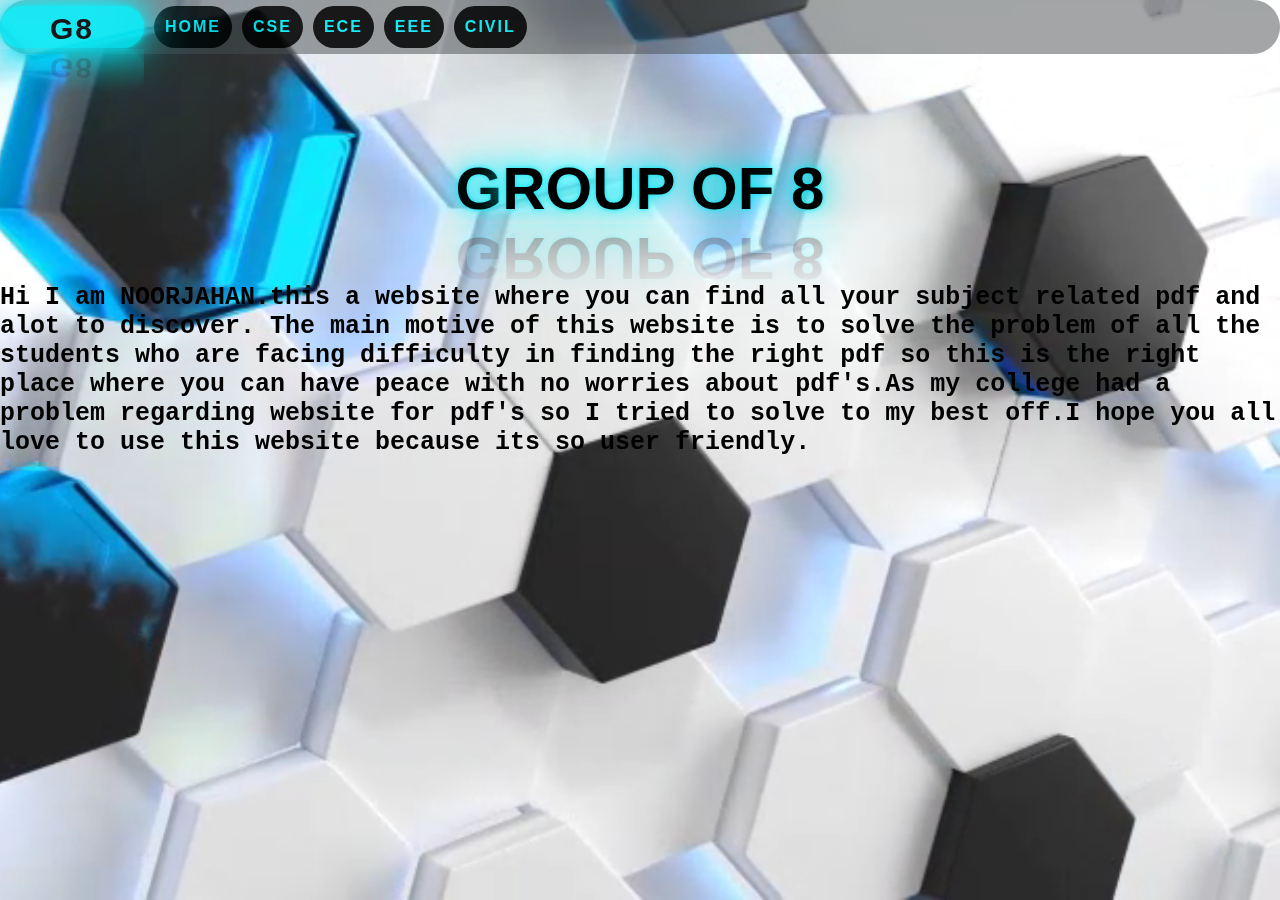
<file: index.html>
<!DOCTYPE html>
<html lang="en">

<head>
    <meta charset="UTF-8">
    <meta http-equiv="X-UA-Compatible" content="IE=edge">
    <meta name="viewport" content="width=device-width, initial-scale=1.0">
    <link rel="stylesheet" herf="https://cdnjs.cloudflare.com/ajax/libs/meyer~reset/2.0/reset.min.css">
    <link rel="stylesheet" href="styling.css">
    <title>CEAIVE COMERADE</title>
</head>

<body>
    <video autoplay muted loop id="myvideo">
        <source src="v1.mp4" type="video/mp4">
        Your browser does not support HTML5 video.
    </video>
    <div class="nav">

        <ul id="list">
            <li class="g8"><a href="index.html" target="_self">G8</a></li>
            <li class="items"><a href="index.html" target="_self">HOME</a></li>
            <li class="items"><a href="CSE-SUB.html" target="_self">CSE</a></li>
            <li class="items"><a href="ECE-SUB.html" target="_self">ECE</a></li>
            <li class="items"><a href="EEE.html" target="_self">EEE</a></li>
            <li class="items"><a href="CIVIL.html" target="_self">CIVIL</a></li>
        </ul>

    </div>

    <div class="h">
        <span>G</span>ROUP OF <span>8</span>
    </div>
    <div>
        <p>Hi I am NOORJAHAN.this a website where you can find
            all your subject related pdf and alot to discover.
            The main motive of this website is to solve the problem of
            all the students who are facing difficulty in finding the
            right pdf so this is the right place where you can have peace
            with no worries about pdf's.As my college had a problem regarding
            website for pdf's so I tried to solve to my best off.I hope
            you all love to use this website because its so user friendly.

        </p>
    </div>
</body>

</html>
</file>
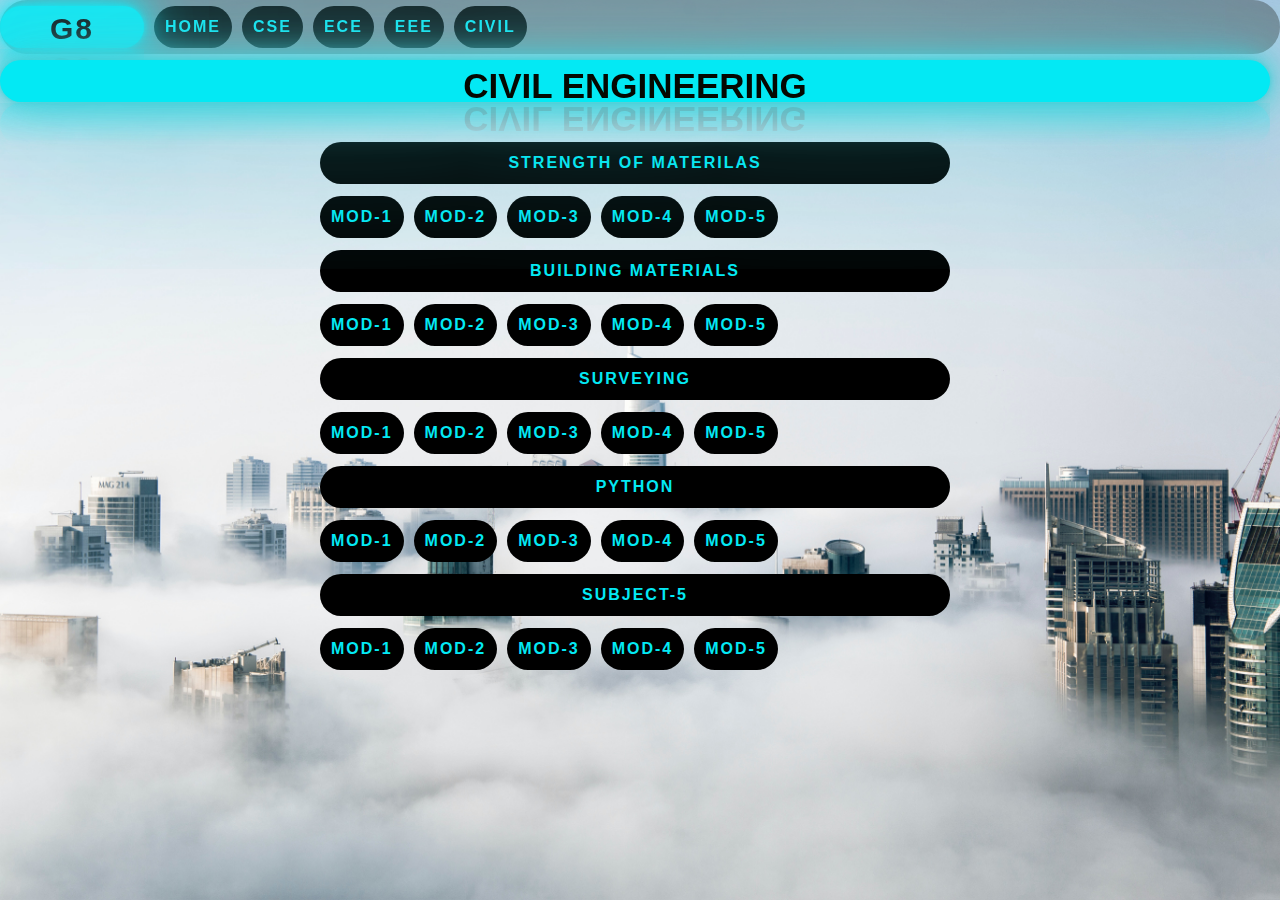
<file: CIVIL.html>
<!DOCTYPE html>
<html lang="en">

<head>
    <meta charset="UTF-8">
    <meta http-equiv="X-UA-Compatible" content="IE=edge">
    <meta name="viewport" content="width=device-width, initial-scale=1.0">
    <link rel="stylesheet" herf="https://cdnjs.cloudflare.com/ajax/libs/meyer~reset/2.0/reset.min.css">
    <link rel="stylesheet" href="styling.css">
    <title>CEAIVE COMERADE</title>
</head>

<body>
    
    <div class="nav">
        
        <ul id="list">
            <li class="g8"><a href="index.html" target="_self">G8</a></li>
            <li class="items"><a href="index.html" target="_self">HOME</a></li>
            <li class="items"><a href="CSE-SUB.html" target="_self">CSE</a></li>
            <li class="items"><a href="ECE-SUB.html" target="_self">ECE</a></li>
            <li class="items"><a href="EEE.html" target="_self">EEE</a></li>
            <li class="items"><a href="CIVIL.html" target="_self">CIVIL</a></li>
        </ul>

    </div>
    <h2 class="head">CIVIL ENGINEERING</h2>
    <ul class="subject">
        <li class="items"><a href="CIVIL.html" target="_self">Strength of materilas</a></li>
        <ul class="module">
            <li class="items"><a href="https://drive.google.com/file/d/1IL-v5xuIdiC1CeOwL30yQo03UqDGvx4p/view?usp=share_link" target="_self">MOD-1</a></li>
            <li class="items"><a href="https://drive.google.com/file/d/1IL-v5xuIdiC1CeOwL30yQo03UqDGvx4p/view?usp=share_link" target="_self">MOD-2</a></li>
            <li class="items"><a href="https://drive.google.com/file/d/1IL-v5xuIdiC1CeOwL30yQo03UqDGvx4p/view?usp=share_link" target="_self">MOD-3</a></li>
            <li class="items"><a href="https://drive.google.com/file/d/1IL-v5xuIdiC1CeOwL30yQo03UqDGvx4p/view?usp=share_link" target="_self">MOD-4</a></li>
            <li class="items"><a href="https://drive.google.com/file/d/1IL-v5xuIdiC1CeOwL30yQo03UqDGvx4p/view?usp=share_link" target="_self">MOD-5</a></li>
        </ul>
        <li class="items"><a href="CIVIL.html" target="_self">Building materials</a></li>

        <ul class="module">
            <li class="items"><a href="https://drive.google.com/file/d/1LP01Zjb3kw_wNT9onwiypBL2JdimzPEO/view?usp=share_link" target="_self">MOD-1</a></li>
            <li class="items"><a href="https://drive.google.com/file/d/1LP01Zjb3kw_wNT9onwiypBL2JdimzPEO/view?usp=share_link" target="_self">MOD-2</a></li>
            <li class="items"><a href="https://drive.google.com/file/d/1LP01Zjb3kw_wNT9onwiypBL2JdimzPEO/view?usp=share_link" target="_self">MOD-3</a></li>
            <li class="items"><a href="https://drive.google.com/file/d/1LP01Zjb3kw_wNT9onwiypBL2JdimzPEO/view?usp=share_link" target="_self">MOD-4</a></li>
            <li class="items"><a href="https://drive.google.com/file/d/1LP01Zjb3kw_wNT9onwiypBL2JdimzPEO/view?usp=share_link" target="_self">MOD-5</a></li>
        </ul>

        <li class="items"><a href="CIVIL.html" target="_self">SURVEYING</a></li>

        <ul class="module">
            <li class="items"><a href="https://drive.google.com/file/d/1XufLm-8EcBmbAVHiwRLnQclVLc0oB4MK/view?usp=share_link" target="_self">MOD-1</a></li>
            <li class="items"><a href="https://drive.google.com/file/d/1XufLm-8EcBmbAVHiwRLnQclVLc0oB4MK/view?usp=share_link" target="_self">MOD-2</a></li>
            <li class="items"><a href="https://drive.google.com/file/d/1XufLm-8EcBmbAVHiwRLnQclVLc0oB4MK/view?usp=share_link" target="_self">MOD-3</a></li>
            <li class="items"><a href="https://drive.google.com/file/d/1XufLm-8EcBmbAVHiwRLnQclVLc0oB4MK/view?usp=share_link" target="_self">MOD-4</a></li>
            <li class="items"><a href="https://drive.google.com/file/d/1XufLm-8EcBmbAVHiwRLnQclVLc0oB4MK/view?usp=share_link" target="_self">MOD-5</a></li>
        </ul>

        <li class="items"><a href="CIVIL.html" target="_self">PYTHON</a></li>

        <ul class="module">
            <li class="items"><a href="https://drive.google.com/file/d/19RiNi8RU2dHEIYfe4bevgX8X8Et2yMwE/view?usp=share_link" target="_self">MOD-1</a></li>
            <li class="items"><a href="https://drive.google.com/file/d/19RiNi8RU2dHEIYfe4bevgX8X8Et2yMwE/view?usp=share_link" target="_self">MOD-2</a></li>
            <li class="items"><a href="https://drive.google.com/file/d/19RiNi8RU2dHEIYfe4bevgX8X8Et2yMwE/view?usp=share_link" target="_self">MOD-3</a></li>
            <li class="items"><a href="https://drive.google.com/file/d/19RiNi8RU2dHEIYfe4bevgX8X8Et2yMwE/view?usp=share_link" target="_self">MOD-4</a></li>
            <li class="items"><a href="https://drive.google.com/file/d/19RiNi8RU2dHEIYfe4bevgX8X8Et2yMwE/view?usp=share_link" target="_self">MOD-5</a></li>
        </ul>

        <li class="items"><a href="CIVIL.html" target="_self">SUBJECT-5</a></li>

        <ul class="module">
            <li class="items"><a href="" target="_self">MOD-1</a></li>
            <li class="items"><a href="" target="_self">MOD-2</a></li>
            <li class="items"><a href="" target="_self">MOD-3</a></li>
            <li class="items"><a href="" target="_self">MOD-4</a></li>
            <li class="items"><a href="" target="_self">MOD-5</a></li>
        </ul>
    </ul>
</body>

</html>
</file>
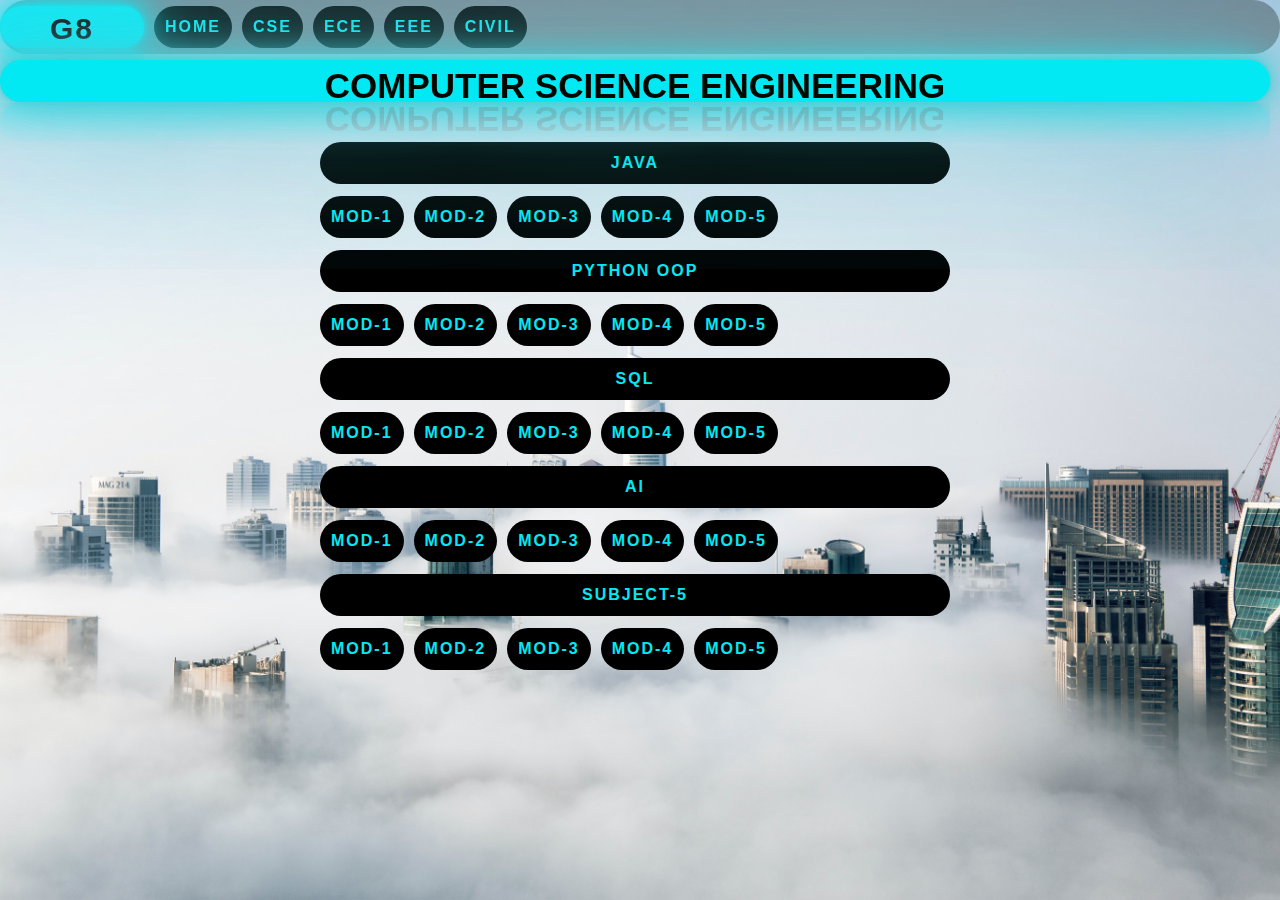
<file: CSE-SUB.html>
<!DOCTYPE html>
<html lang="en">

<head>
    <meta charset="UTF-8">
    <meta http-equiv="X-UA-Compatible" content="IE=edge">
    <meta name="viewport" content="width=device-width, initial-scale=1.0">
    <link rel="stylesheet" herf="https://cdnjs.cloudflare.com/ajax/libs/meyer~reset/2.0/reset.min.css">
    <link rel="stylesheet" href="styling.css">
    <title>CEAIVE COMERADE</title>
</head>

<body>
    
    <div class="one" id="back"></div>
    <div class="nav">
       
        <ul id="list">
            <li class="g8"><a href="index.html" target="_self">G8</a></li>
            <li class="items"><a href="index.html" target="_self">HOME</a></li>
            <li class="items"><a href="CSE-SUB.html" target="_self">CSE</a></li>
            <li class="items"><a href="ECE-SUB.html" target="_self">ECE</a></li>
            <li class="items"><a href="EEE.html" target="_self">EEE</a></li>
            <li class="items"><a href="CIVIL.html" target="_self">CIVIL</a></li>
        </ul>
        <!-- <div class="search-container">
            <form>
                <input type="text" placeholder="     --SEARCH HEAR-- " name="search">
                <button type="submit">Search<i class="serach1"></button>
            </form>
        </div> -->
    </div>
    <h2 class="head">COMPUTER SCIENCE ENGINEERING</h2>
    <ul class="subject">
        <li class="items"><a href="CSE-SUB.html" target="_self">JAVA</a></li>
        <ul class="module">
            <li class="items"><a href="https://drive.google.com/file/d/1yl6lfpkv6w1oMrQD2VieZoqvQskVMY2r/view?usp=share_link" target="_self">MOD-1</a></li>
            <li class="items"><a href="https://drive.google.com/file/d/1yl6lfpkv6w1oMrQD2VieZoqvQskVMY2r/view?usp=share_link" target="_self">MOD-2</a></li>
            <li class="items"><a href="https://drive.google.com/file/d/1yl6lfpkv6w1oMrQD2VieZoqvQskVMY2r/view?usp=share_link" target="_self">MOD-3</a></li>
            <li class="items"><a href="https://drive.google.com/file/d/1yl6lfpkv6w1oMrQD2VieZoqvQskVMY2r/view?usp=share_link" target="_self">MOD-4</a></li>
            <li class="items"><a href="https://drive.google.com/file/d/1yl6lfpkv6w1oMrQD2VieZoqvQskVMY2r/view?usp=share_link" target="_self">MOD-5</a></li>
        </ul>
        <li class="items"><a href="CSE-SUB.html" target="_self">PYTHON OOP</a></li>

        <ul class="module">
            <li class="items"><a href="https://drive.google.com/file/d/19RiNi8RU2dHEIYfe4bevgX8X8Et2yMwE/view?usp=share_link" target="_self">MOD-1</a></li>
            <li class="items"><a href="https://drive.google.com/file/d/19RiNi8RU2dHEIYfe4bevgX8X8Et2yMwE/view?usp=share_link" target="_self">MOD-2</a></li>
            <li class="items"><a href="https://drive.google.com/file/d/19RiNi8RU2dHEIYfe4bevgX8X8Et2yMwE/view?usp=share_link" target="_self">MOD-3</a></li>
            <li class="items"><a href="https://drive.google.com/file/d/19RiNi8RU2dHEIYfe4bevgX8X8Et2yMwE/view?usp=share_link" target="_self">MOD-4</a></li>
            <li class="items"><a href="https://drive.google.com/file/d/19RiNi8RU2dHEIYfe4bevgX8X8Et2yMwE/view?usp=share_link" target="_self">MOD-5</a></li>
        </ul>

        <li class="items"><a href="CSE-SUB.html" target="_self">SQL</a></li>

        <ul class="module">
            <li class="items"><a href="https://drive.google.com/file/d/1aMXYwvkgCRyIrwrrpaVwHu1E2UOqk7YT/view?usp=share_link" target="_self">MOD-1</a></li>
            <li class="items"><a href="https://drive.google.com/file/d/1aMXYwvkgCRyIrwrrpaVwHu1E2UOqk7YT/view?usp=share_link" target="_self">MOD-2</a></li>
            <li class="items"><a href="https://drive.google.com/file/d/1aMXYwvkgCRyIrwrrpaVwHu1E2UOqk7YT/view?usp=share_link" target="_self">MOD-3</a></li>
            <li class="items"><a href="https://drive.google.com/file/d/1aMXYwvkgCRyIrwrrpaVwHu1E2UOqk7YT/view?usp=share_link" target="_self">MOD-4</a></li>
            <li class="items"><a href="https://drive.google.com/file/d/1aMXYwvkgCRyIrwrrpaVwHu1E2UOqk7YT/view?usp=share_link" target="_self">MOD-5</a></li>
        </ul>

        <li class="items"><a href="CSE-SUB.html" target="_self">AI</a></li>

        <ul class="module">
            <li class="items"><a href="https://drive.google.com/file/d/1UrbSFMaYFy-zMRGhJwDXtF6zXjPwbGrU/view?usp=share_link" target="_self">MOD-1</a></li>
            <li class="items"><a href="https://drive.google.com/file/d/1UrbSFMaYFy-zMRGhJwDXtF6zXjPwbGrU/view?usp=share_link" target="_self">MOD-2</a></li>
            <li class="items"><a href="https://drive.google.com/file/d/1UrbSFMaYFy-zMRGhJwDXtF6zXjPwbGrU/view?usp=share_link" target="_self">MOD-3</a></li>
            <li class="items"><a href="https://drive.google.com/file/d/1UrbSFMaYFy-zMRGhJwDXtF6zXjPwbGrU/view?usp=share_link" target="_self">MOD-4</a></li>
            <li class="items"><a href="https://drive.google.com/file/d/1UrbSFMaYFy-zMRGhJwDXtF6zXjPwbGrU/view?usp=share_link" target="_self">MOD-5</a></li>
        </ul>

        <li class="items"><a href="CSE-SUB.html" target="_self">SUBJECT-5</a></li>

        <ul class="module">
            <li class="items"><a href="" target="_self">MOD-1</a></li>
            <li class="items"><a href="" target="_self">MOD-2</a></li>
            <li class="items"><a href="" target="_self">MOD-3</a></li>
            <li class="items"><a href="" target="_self">MOD-4</a></li>
            <li class="items"><a href="" target="_self">MOD-5</a></li>
        </ul>
    </ul>
</body>

</html>
</file>
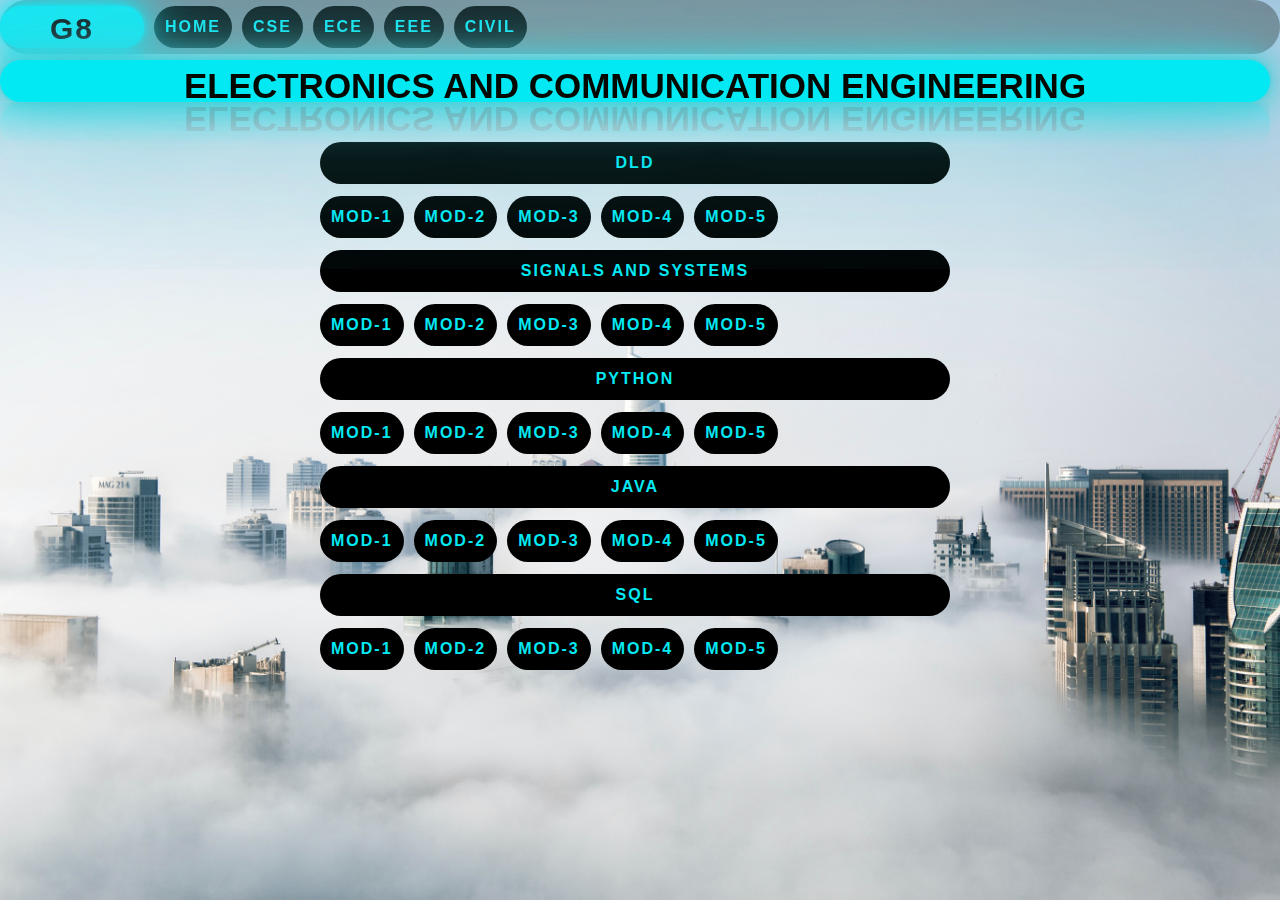
<file: ECE-SUB.html>
<!DOCTYPE html>
<html lang="en">

<head>
    <meta charset="UTF-8">
    <meta http-equiv="X-UA-Compatible" content="IE=edge">
    <meta name="viewport" content="width=device-width, initial-scale=1.0">
    <link rel="stylesheet" herf="https://cdnjs.cloudflare.com/ajax/libs/meyer~reset/2.0/reset.min.css">
    <link rel="stylesheet" href="styling.css">
    <title>CEAIVE COMERADE</title>
</head>

<body>
    <!-- <video autoplay muted loop id="myvideo">
        <source src="v1.mp4" type="video/mp4">
        Your browser does not support HTML5 video.
    </video> -->
    <div class="nav">
        
        <ul id="list">
            <li class="g8"><a href="index.html" target="_self">G8</a></li>
            <li class="items"><a href="index.html" target="_self">HOME</a></li>
            <li class="items"><a href="CSE-SUB.html" target="_self">CSE</a></li>
            <li class="items"><a href="ECE-SUB.html" target="_self">ECE</a></li>
            <li class="items"><a href="EEE.html" target="_self">EEE</a></li>
            <li class="items"><a href="CIVIL.html" target="_self">CIVIL</a></li>
        </ul>
        <!-- <div class="search-container">
            <form>
                <input type="text" placeholder="     --SEARCH HEAR-- " name="search">
                <button type="submit">Search<i class="serach1"></button>
            </form>
        </div> -->
    </div>
    
    <h2 class="head">ELECTRONICS AND COMMUNICATION ENGINEERING</h2>
    <ul class="subject">
        <li class="items"><a href="ECE-SUB.html" target="_self">DLD</a></li>
        <ul class="module">
            <li class="items"><a href="https://drive.google.com/file/d/1mYdZaVZJs8ZwfMN3_syleIsEXZsyuu6T/view?usp=share_link" target="_self">MOD-1</a></li>
            <li class="items"><a href="https://drive.google.com/file/d/1mYdZaVZJs8ZwfMN3_syleIsEXZsyuu6T/view?usp=share_link" target="_self">MOD-2</a></li>
            <li class="items"><a href="https://drive.google.com/file/d/1mYdZaVZJs8ZwfMN3_syleIsEXZsyuu6T/view?usp=share_link" target="_self">MOD-3</a></li>
            <li class="items"><a href="https://drive.google.com/file/d/1mYdZaVZJs8ZwfMN3_syleIsEXZsyuu6T/view?usp=share_link" target="_self">MOD-4</a></li>
            <li class="items"><a href="https://drive.google.com/file/d/1mYdZaVZJs8ZwfMN3_syleIsEXZsyuu6T/view?usp=share_link" target="_self">MOD-5</a></li>
        </ul>
        <li class="items"><a href="ECE-SUB.html" target="_self">SIGNALS AND SYSTEMS</a></li>

        <ul class="module">
            <li class="items"><a href="https://drive.google.com/file/d/1hPJvZqdG1kv9VOvsADOFb7jDiI1RHBFK/view?usp=share_link" target="_self">MOD-1</a></li>
            <li class="items"><a href="https://drive.google.com/file/d/1hPJvZqdG1kv9VOvsADOFb7jDiI1RHBFK/view?usp=share_link" target="_self">MOD-2</a></li>
            <li class="items"><a href="https://drive.google.com/file/d/1hPJvZqdG1kv9VOvsADOFb7jDiI1RHBFK/view?usp=share_link" target="_self">MOD-3</a></li>
            <li class="items"><a href="https://drive.google.com/file/d/1hPJvZqdG1kv9VOvsADOFb7jDiI1RHBFK/view?usp=share_link" target="_self">MOD-4</a></li>
            <li class="items"><a href="https://drive.google.com/file/d/1hPJvZqdG1kv9VOvsADOFb7jDiI1RHBFK/view?usp=share_link" target="_self">MOD-5</a></li>
        </ul>

        <li class="items"><a href="ECE-SUB.html" target="_self">PYTHON</a></li>

        <ul class="module">
            <li class="items"><a href="https://drive.google.com/file/d/19RiNi8RU2dHEIYfe4bevgX8X8Et2yMwE/view?usp=share_link" target="_self">MOD-1</a></li>
            <li class="items"><a href="https://drive.google.com/file/d/19RiNi8RU2dHEIYfe4bevgX8X8Et2yMwE/view?usp=share_link" target="_self">MOD-2</a></li>
            <li class="items"><a href="https://drive.google.com/file/d/19RiNi8RU2dHEIYfe4bevgX8X8Et2yMwE/view?usp=share_link" target="_self">MOD-3</a></li>
            <li class="items"><a href="https://drive.google.com/file/d/19RiNi8RU2dHEIYfe4bevgX8X8Et2yMwE/view?usp=share_link" target="_self">MOD-4</a></li>
            <li class="items"><a href="https://drive.google.com/file/d/19RiNi8RU2dHEIYfe4bevgX8X8Et2yMwE/view?usp=share_link" target="_self">MOD-5</a></li>
        </ul>

        <li class="items"><a href="ECE-SUB.html" target="_self">JAVA</a></li>

        <ul class="module">
            <li class="items"><a href="https://drive.google.com/file/d/1yl6lfpkv6w1oMrQD2VieZoqvQskVMY2r/view?usp=share_link" target="_self">MOD-1</a></li>
            <li class="items"><a href="https://drive.google.com/file/d/1yl6lfpkv6w1oMrQD2VieZoqvQskVMY2r/view?usp=share_link" target="_self">MOD-2</a></li>
            <li class="items"><a href="https://drive.google.com/file/d/1yl6lfpkv6w1oMrQD2VieZoqvQskVMY2r/view?usp=share_link" target="_self">MOD-3</a></li>
            <li class="items"><a href="https://drive.google.com/file/d/1yl6lfpkv6w1oMrQD2VieZoqvQskVMY2r/view?usp=share_link" target="_self">MOD-4</a></li>
            <li class="items"><a href="https://drive.google.com/file/d/1yl6lfpkv6w1oMrQD2VieZoqvQskVMY2r/view?usp=share_link" target="_self">MOD-5</a></li>
        </ul>

        <li class="items"><a href="ECE-SUB.html" target="_self">SQL</a></li>

        <ul class="module">
            <li class="items"><a href="https://drive.google.com/file/d/1aMXYwvkgCRyIrwrrpaVwHu1E2UOqk7YT/view?usp=share_link" target="_self">MOD-1</a></li>
            <li class="items"><a href="https://drive.google.com/file/d/1aMXYwvkgCRyIrwrrpaVwHu1E2UOqk7YT/view?usp=share_link" target="_self">MOD-2</a></li>
            <li class="items"><a href="https://drive.google.com/file/d/1aMXYwvkgCRyIrwrrpaVwHu1E2UOqk7YT/view?usp=share_link" target="_self">MOD-3</a></li>
            <li class="items"><a href="https://drive.google.com/file/d/1aMXYwvkgCRyIrwrrpaVwHu1E2UOqk7YT/view?usp=share_link" target="_self">MOD-4</a></li>
            <li class="items"><a href="https://drive.google.com/file/d/1aMXYwvkgCRyIrwrrpaVwHu1E2UOqk7YT/view?usp=share_link" target="_self">MOD-5</a></li>
        </ul>
    </ul>
</body>

</html>
</body>

</html>
</file>
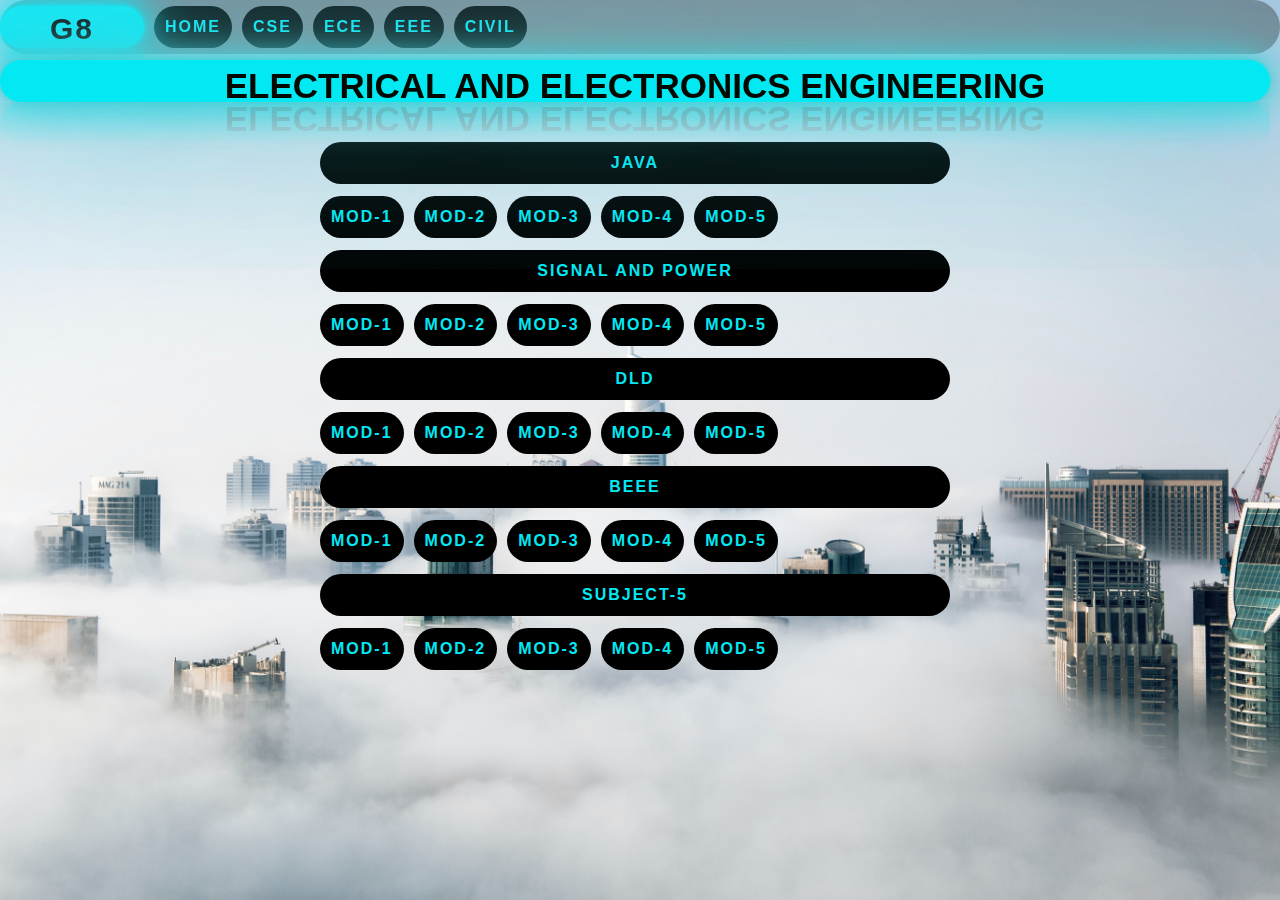
<file: EEE.html>
<!DOCTYPE html>
<html lang="en">

<head>
    <meta charset="UTF-8">
    <meta http-equiv="X-UA-Compatible" content="IE=edge">
    <meta name="viewport" content="width=device-width, initial-scale=1.0">
    <link rel="stylesheet" herf="https://cdnjs.cloudflare.com/ajax/libs/meyer~reset/2.0/reset.min.css">
    <link rel="stylesheet" href="styling.css">
    <title>CEAIVE COMERADE</title>
</head>

<body>
   
    <div class="nav">
       
        <ul id="list">
            <li class="g8"><a href="index.html" target="_self">G8</a></li>
            <li class="items"><a href="index.html" target="_self">HOME</a></li>
            <li class="items"><a href="CSE-SUB.html" target="_self">CSE</a></li>
            <li class="items"><a href="ECE-SUB.html" target="_self">ECE</a></li>
            <li class="items"><a href="EEE.html" target="_self">EEE</a></li>
            <li class="items"><a href="CIVIL.html" target="_self">CIVIL</a></li>
        </ul>
        
    </div>
    
    <h2 class="head">ELECTRICAL AND ELECTRONICS ENGINEERING</h2>
    <ul class="subject">
        <li class="items"><a href="EEE.html" target="_self">JAVA</a></li>
        <ul class="module">
            <li class="items"><a href="https://drive.google.com/file/d/1yl6lfpkv6w1oMrQD2VieZoqvQskVMY2r/view?usp=share_link" target="_self">MOD-1</a></li>
            <li class="items"><a href="https://drive.google.com/file/d/1yl6lfpkv6w1oMrQD2VieZoqvQskVMY2r/view?usp=share_link" target="_self">MOD-2</a></li>
            <li class="items"><a href="https://drive.google.com/file/d/1yl6lfpkv6w1oMrQD2VieZoqvQskVMY2r/view?usp=share_link" target="_self">MOD-3</a></li>
            <li class="items"><a href="https://drive.google.com/file/d/1yl6lfpkv6w1oMrQD2VieZoqvQskVMY2r/view?usp=share_link" target="_self">MOD-4</a></li>
            <li class="items"><a href="https://drive.google.com/file/d/1yl6lfpkv6w1oMrQD2VieZoqvQskVMY2r/view?usp=share_link" target="_self">MOD-5</a></li>
        </ul>
        <li class="items"><a href="EEE.html" target="_self">SIGNAL AND POWER</a></li>

        <ul class="module">
            <li class="items"><a href="https://drive.google.com/file/d/1M-dGnIsxDBWrH3uQk12qzfdDO69IdQWP/view?usp=share_link" target="_self">MOD-1</a></li>
            <li class="items"><a href="https://drive.google.com/file/d/1M-dGnIsxDBWrH3uQk12qzfdDO69IdQWP/view?usp=share_link" target="_self">MOD-2</a></li>
            <li class="items"><a href="https://drive.google.com/file/d/1M-dGnIsxDBWrH3uQk12qzfdDO69IdQWP/view?usp=share_link" target="_self">MOD-3</a></li>
            <li class="items"><a href="https://drive.google.com/file/d/1M-dGnIsxDBWrH3uQk12qzfdDO69IdQWP/view?usp=share_link" target="_self">MOD-4</a></li>
            <li class="items"><a href="https://drive.google.com/file/d/1M-dGnIsxDBWrH3uQk12qzfdDO69IdQWP/view?usp=share_link" target="_self">MOD-5</a></li>
        </ul>

        <li class="items"><a href="EEE.html" target="_self">DLD</a></li>

        <ul class="module">
            <li class="items"><a href="https://drive.google.com/file/d/1mYdZaVZJs8ZwfMN3_syleIsEXZsyuu6T/view?usp=share_link" target="_self">MOD-1</a></li>
            <li class="items"><a href="https://drive.google.com/file/d/1mYdZaVZJs8ZwfMN3_syleIsEXZsyuu6T/view?usp=share_link" target="_self">MOD-2</a></li>
            <li class="items"><a href="https://drive.google.com/file/d/1mYdZaVZJs8ZwfMN3_syleIsEXZsyuu6T/view?usp=share_link" target="_self">MOD-3</a></li>
            <li class="items"><a href="https://drive.google.com/file/d/1mYdZaVZJs8ZwfMN3_syleIsEXZsyuu6T/view?usp=share_link" target="_self">MOD-4</a></li>
            <li class="items"><a href="https://drive.google.com/file/d/1mYdZaVZJs8ZwfMN3_syleIsEXZsyuu6T/view?usp=share_link" target="_self">MOD-5</a></li>
        </ul>

        <li class="items"><a href="EEE.html" target="_self">BEEE</a></li>

        <ul class="module">
            <li class="items"><a href="https://drive.google.com/file/d/1RtZoE0t9Du_uq32CztK5LEX7PS2sxd5Y/view?usp=share_link" target="_self">MOD-1</a></li>
            <li class="items"><a href="https://drive.google.com/file/d/1RtZoE0t9Du_uq32CztK5LEX7PS2sxd5Y/view?usp=share_link" target="_self">MOD-2</a></li>
            <li class="items"><a href="https://drive.google.com/file/d/1RtZoE0t9Du_uq32CztK5LEX7PS2sxd5Y/view?usp=share_link" target="_self">MOD-3</a></li>
            <li class="items"><a href="https://drive.google.com/file/d/1RtZoE0t9Du_uq32CztK5LEX7PS2sxd5Y/view?usp=share_link" target="_self">MOD-4</a></li>
            <li class="items"><a href="https://drive.google.com/file/d/1RtZoE0t9Du_uq32CztK5LEX7PS2sxd5Y/view?usp=share_link" target="_self">MOD-5</a></li>
        </ul>

        <li class="items"><a href="EEE.html" target="_self">SUBJECT-5</a></li>

        <ul class="module">
            <li class="items"><a href="" target="_self">MOD-1</a></li>
            <li class="items"><a href="" target="_self">MOD-2</a></li>
            <li class="items"><a href="" target="_self">MOD-3</a></li>
            <li class="items"><a href="" target="_self">MOD-4</a></li>
            <li class="items"><a href="" target="_self">MOD-5</a></li>
        </ul>
    </ul>
</body>

</html>
</body>

</html>
</file>
<file: styling.css>
* {
    margin: 0;
    padding: 0;
}

.logo {
    display: flex;
    margin: 4px 23px;
    height: 42px;
}

body {
    font-family: 'Raleway', sans-serif;
    font-weight: bold;
}

.items {
    /* position: relative;  */
    display: flex;
    padding: 6px 11px;
    margin: 6px 0;
    color: #03e9f4;
    text-decoration: none;
    text-transform: uppercase;
    transition: 0.5s;
    /* letter-spacing: 2px; */
    /* overflow: hidden; */
    margin-right: 10px;
    /* justify-content: center; */
    background-color: #000;
    /* flex-direction: row-reverse; */
    border-radius: 35px;
    justify-content: space-evenly;
    height: 30px;
}

li:hover {
    background: #03e9f4;
    color: #050801;
    box-shadow: 0 0 5px #03e9f4,
        0 0 25px #03e9f4,
        0 0 50px #03e9f4,
        0 0 200px #03e9f4;
    -webkit-box-reflect: below 1px linear-gradient(transparent, #0005);
}

input[type=text] {
    padding: 2px;
    margin-top: 4PX;
    font-size: 17px;
    border: none;
    border-radius: 35px;
}


button {
    border-radius: 26px;
    display: inline-flex;
    padding: 3px 10px;
}

Button:hover {
    background: #03e9f4;
    color: #050801;
    box-shadow: 0 0 5px #03e9f4,
        0 0 25px #03e9f4,
        0 0 50px #03e9f4,
        0 0 200px #03e9f4;
    -webkit-box-reflect: below 1px linear-gradient(transparent, #0005);
}


.g8 {
    display: flex;
    padding: 6px 50px;
    margin: 6px 0;
    color: #03e9f4;
    text-decoration: none;
    text-transform: uppercase;
    transition: 0.5s;
    margin-right: 10px;
    background-color: #000;
    border-radius: 35px;
    justify-content: space-evenly;
    height: 30px;
    /* if hover all this code runs if not also want glow write here */
    background: #03e9f4;
    color: #050801;
    box-shadow: 0 0 5px #03e9f4,
        0 0 25px #03e9f4,
        0 0 50px #03e9f4,
        0 0 200px #03e9f4;
    -webkit-box-reflect: below 1px linear-gradient(transparent, #0005);
}

.g8 a {
    color: #000;
    font-size: 30px;
    margin-top: 0px;
    background-color: #03e9f4;
}

.nav {
    display: flex;
    background: #494d4e8f;
    opacity: 0.9;
    width: 100%;
    border-radius: 57px;
}


@media (min-aspect-ratio:16/9) {
    #myVideo {
        width: 100%;
        height: auto;
    }
}

@media (max-aspect-ratio:16/9) {
    #myVideo {
        width: auto;
        height: 100%;
    }
}

ul#list {
    list-style-type: none;
    display: flex;
}

#myvideo {
    position: fixed;
    right: 0;
    bottom: 0;
    min-width: 100%;
    min-height: 100%;
    z-index: -1;
}

a {
    /* position: relative; */
    display: flex;
    /* padding: 0px 11px; */
    margin: 6px 0;
    color: #03e9f4;
    text-decoration: none;
    text-transform: uppercase;
    transition: 0.5s;
    letter-spacing: 2px;
    /* overflow: hidden; */
    /* margin-right: 10px; */
    /* justify-content: center; */
    background-color: #000;
    /* flex-direction: row-reverse; */
    border-radius: 5px;
    /* justify-content: space-evenly; */
}

@media only screen and (min-width:350px) and (max-width:750px) {
    .nav {
        display: block;
        background: #494d4e8f;
        opacity: 0.9;
        width: 100%;
        border-radius: 57px;
    }

    ul#list {
        list-style-type: none;
        display: block;
    }

    .search-container {
        margin: 0px 0px;
    }

    .logo {
        display: block;
        margin: auto;
    }

    #myVideo {
        position: absolute;
        right: 0;
        bottom: 0;
        min-width: 100%;
        min-height: 100%;
        z-index: -1;
    }


    .module {
        flex-direction: column;
        margin-right: 80px;
    }

    h2.head {
        font-size: 19px;
        padding: 10px 10px;
    }
}

@media only screen and (min-width:750px) and (max-width:1050px) {
    .nav {
        display: block;
        background: #494d4e8f;
        opacity: 0.9;
        width: 100%;
        border-radius: 57px;
    }

    ul#list {
        list-style-type: none;
        display: block;
    }

    .search-container {
        margin: 0px 0px;

    }

    .logo {
        display: block;
        margin: auto;
    }

    .module .items {

        padding-left: 60px;
        padding-right: 40px;
        margin-left: -30px;
        margin-right: 30px;
        justify-content: space-between;
        border-radius: 25px;
    }

    .module .items a {
        padding: 0px 0px;
        margin: 4px -50px;
    }

}

.subject {
    width: 50%;
    margin: auto;
    margin-top: 40px;
    ;
}

.module {
    display: flex;
}

.head {
    /* display: grid;
    place-items: center; */
    font-size: 35px;
    display: flex;
    padding: 6px 11px;
    margin: 6px 0;
    color: #03e9f4;
    text-decoration: none;
    text-transform: uppercase;
    transition: 0.5s;
    margin-right: 10px;
    background-color: #000;
    border-radius: 35px;
    justify-content: space-evenly;
    height: 30px;
    /* if hover all this code runs if not also want glow write here */
    background: #03e9f4;
    color: #050801;
    box-shadow: 0 0 5px #43cfd7,
        0 0 25px #43cfd7,
        0 0 50px #43cfd7,
        0 0 200px #43cfd7;
    -webkit-box-reflect: below 1px linear-gradient(transparent, #0005);
}


body {
    background-image: url('p2.jpg');
    background-repeat: no-repeat;
    background-attachment: fixed;
    background-size: 100% 100%;
}

.h {
    text-align: center;
    font-size: 60px;
    /* background: #03e9f4; */
    color: #000;
    text-shadow: 0 0 5px #03e9f4,
        0 0 25px #03e9f4,
        0 0 50px #03e9f4,
        0 0 200px #03e9f4;
    -webkit-box-reflect: below 1px linear-gradient(transparent, #0005);
    margin-top: 100px;
    position: relative;
    animation-name: example;
    animation-duration: 1s;
}

.h:hover {
    background-color: #000;
    border-radius: 100px;
}

.h:hover span {
    background: #000;
    color: #03e9f4;
    border-radius: 30px;
}

p {
    margin-top: 60px;
    font-size: 25px;
    animation-name: example;
    animation-duration: 1s;
    position: relative;
    font-family: 'Courier New', Courier, monospace;
}

@keyframes example {
    0% {
        top: 0px;
    }

    25% {
        top: 15px;
    }

    50% {
        top: 30px;
    }

    100% {
        top: 60px;
    }

}
</file>
